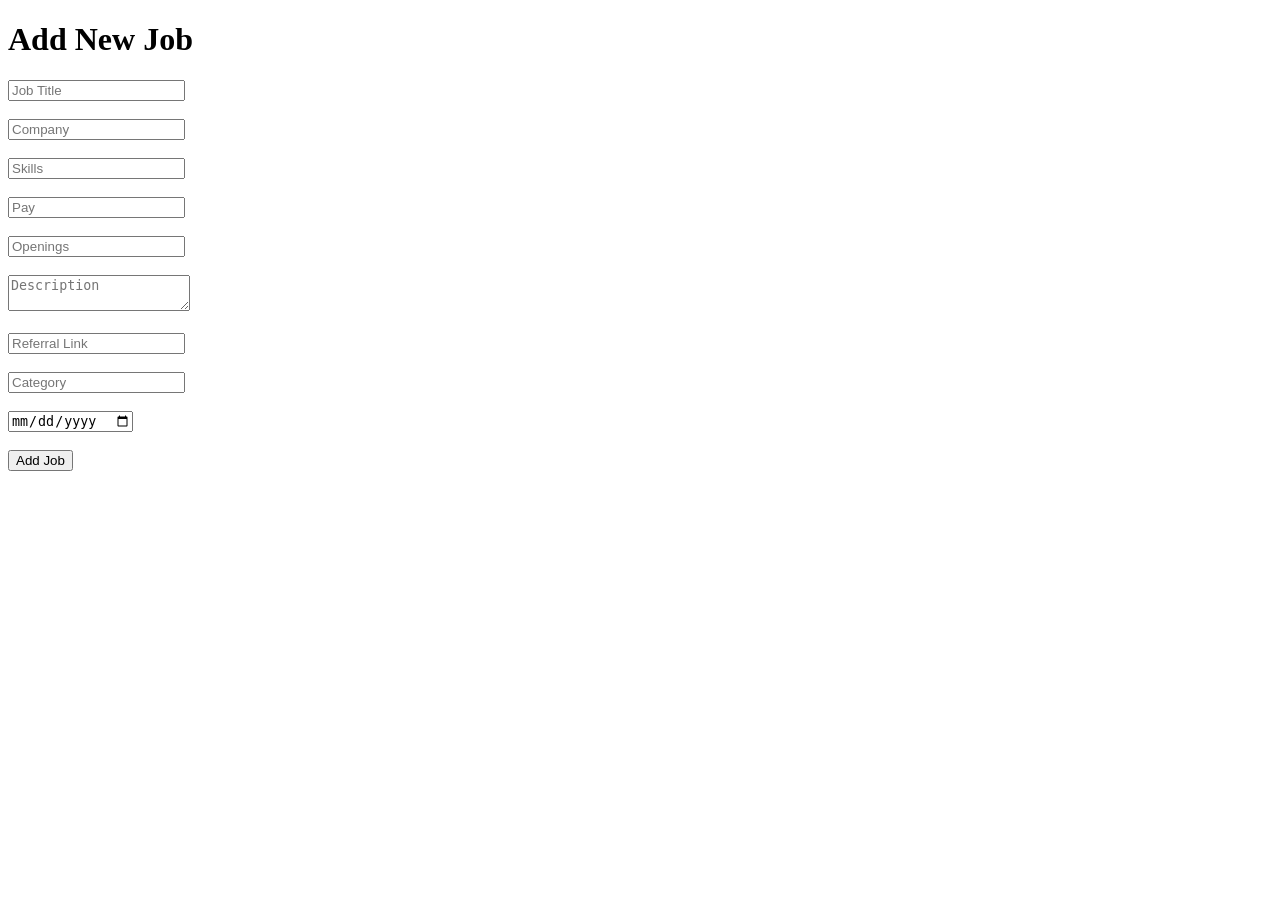
<file: templates/add_job.html>
<!DOCTYPE html>
<html>

<head>
    <title>Add Job</title>
</head>

<body>

<h1>Add New Job</h1>

<form method="POST">

<input name="title" placeholder="Job Title" required><br><br>

<input name="company" placeholder="Company" required><br><br>

<input name="skills" placeholder="Skills" required><br><br>

<input name="pay" placeholder="Pay" required><br><br>

<input name="openings" type="number" placeholder="Openings" required><br><br>

<textarea name="description" placeholder="Description"></textarea><br><br>

<input name="referral_link" placeholder="Referral Link" required><br><br>

<input name="category" placeholder="Category" required><br><br>

<input name="posted_date" type="date" required><br><br>


<button type="submit">
Add Job
</button>

</form>

</body>

</html>
</file>
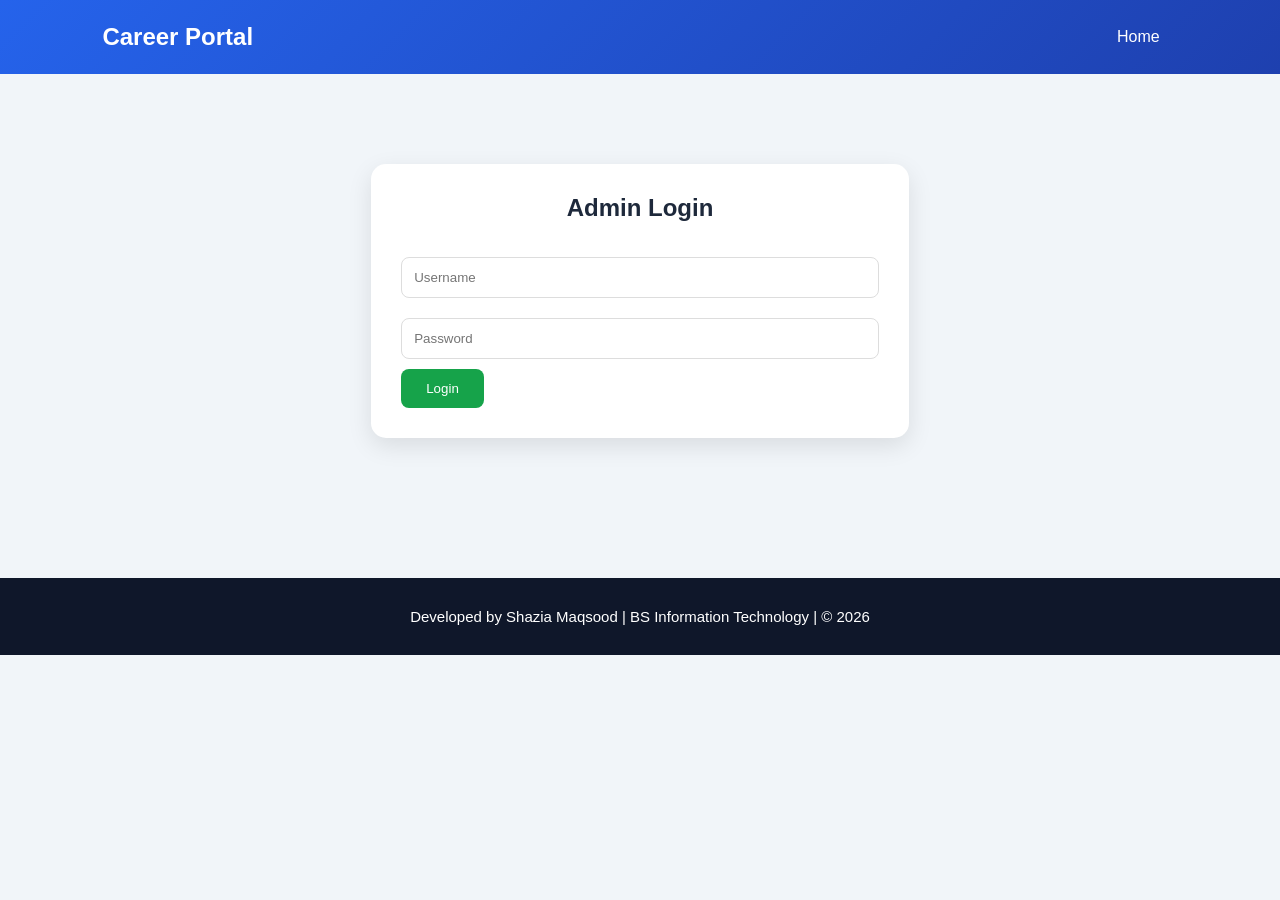
<file: templates/admin_login.html>
<!DOCTYPE html>
<html lang="en">

<head>

    <meta charset="UTF-8">

    <meta name="viewport" content="width=device-width, initial-scale=1.0">

    <title>Admin Login</title>

    <link rel="stylesheet" href="/static/css/style.css">

</head>


<body>


<header class="navbar">

    <div class="logo">
        Career Portal
    </div>


    <a href="/" class="nav-btn">
        Home
    </a>

</header>



<section class="job-details">


    <form method="POST">


        <h2 style="text-align:center; margin-bottom:25px;">
            Admin Login
        </h2>


        <input 
        type="text" 
        name="username" 
        placeholder="Username"
        required>


        <input 
        type="password" 
        name="password" 
        placeholder="Password"
        required>



        <button type="submit">
            Login
        </button>


    </form>


</section>



<footer>

    Developed by Shazia Maqsood | BS Information Technology | © 2026

</footer>


</body>

</html>
</file>
<file: static/css/style.css>
* {
    margin: 0;
    padding: 0;
    box-sizing: border-box;
}


body {
    font-family: 'Segoe UI', Arial, sans-serif;
    background: #f1f5f9;
    color: #1e293b;
}


/* Navbar */

.navbar {
    background: linear-gradient(135deg,#2563eb,#1e40af);
    padding: 18px 8%;
    display: flex;
    justify-content: space-between;
    align-items: center;
}


.logo {
    color: white;
    font-size: 24px;
    font-weight: bold;
}


.nav-btn {
    color: white;
    text-decoration: none;
    margin-left: 15px;
    padding: 10px 18px;
    border-radius: 8px;
    transition: 0.3s;
}


.nav-btn:hover {
    background: rgba(255,255,255,0.2);
}


.admin-btn {
    background: #16a34a;
}


/* Hero */

.hero {
    text-align: center;
    padding: 80px 20px;
    background: linear-gradient(135deg,#2563eb,#1e40af);
    color:white;
}


.hero h1 {
    font-size:45px;
    margin-bottom:20px;
}


.hero p {
    font-size:20px;
    margin-bottom:30px;
}


/* Explore Jobs Button */

.hero-btn {

    display:inline-block;

    background:white;

    color:#2563eb;

    padding:15px 35px;

    border-radius:30px;

    text-decoration:none;

    font-weight:bold;

    font-size:17px;

    transition:0.3s;

    box-shadow:0 5px 15px rgba(0,0,0,0.15);

}


.hero-btn:hover {

    background:#e0f2fe;

    transform:translateY(-3px);

}


/* Job List */

.latest {
    padding:40px 8%;
}


.latest h2 {
    text-align:center;
    margin-bottom:35px;
    font-size:32px;
}


.job-grid {

    display:grid;

    grid-template-columns:repeat(auto-fit,minmax(280px,1fr));

    gap:25px;

}


.job-card {

    background:white;

    padding:25px;

    border-radius:18px;

    box-shadow:0 8px 25px rgba(0,0,0,0.08);

    position:relative;

    transition:0.3s;

}


.job-card:hover {

    transform:translateY(-8px);

    box-shadow:0 12px 30px rgba(0,0,0,0.15);

}


.job-card h3 {

    margin:20px 0;

    color:#1e3a8a;

}


.job-card p {

    margin:12px 0;

}


.badge {

    position:absolute;

    top:15px;

    right:15px;

    background:#22c55e;

    color:white;

    padding:5px 12px;

    border-radius:20px;

    font-size:13px;

}


/* Buttons */

.details-btn,
.apply-btn {

    display:inline-block;

    margin-top:15px;

    background:#2563eb;

    color:white;

    padding:10px 18px;

    border-radius:8px;

    text-decoration:none;

    font-weight:bold;

}


.details-btn:hover {

    background:#1d4ed8;

}


.apply-btn {

    background:#16a34a;

    padding:15px 35px;

    border-radius:30px;

}


.apply-btn:hover {

    background:#15803d;

}


/* Job Details Page */

.job-details {

    padding:50px 8%;

}


.details-card {

    background:white;

    max-width:800px;

    margin:auto;

    padding:40px;

    border-radius:20px;

    box-shadow:0 10px 30px rgba(0,0,0,0.1);

}


.details-card h1 {

    color:#1e3a8a;

    margin:25px 0;

}


.details-card p {

    margin:15px 0;

    line-height:1.6;

}


.description {

    background:#f8fafc;

    padding:20px;

    border-radius:10px;

}


/* Forms */

form {

    background:white;

    width:50%;

    margin:40px auto;

    padding:30px;

    border-radius:15px;

    box-shadow:0 8px 25px rgba(0,0,0,0.1);

}


input,
textarea {

    width:100%;

    padding:12px;

    margin:10px 0;

    border:1px solid #ddd;

    border-radius:8px;

}


button {

    background:#16a34a;

    color:white;

    border:none;

    padding:12px 25px;

    border-radius:8px;

    cursor:pointer;

}


/* Footer */

footer {

    text-align:center;

    padding:30px;

    background:#0f172a;

    color:white;

    margin-top:50px;

    font-size:15px;

}


footer a {

    color:#60a5fa;

    text-decoration:none;

}


footer a:hover {

    text-decoration:underline;

}


/* Mobile */

@media(max-width:768px){

    .navbar {

        flex-direction:column;

        gap:15px;

    }


    .hero h1 {

        font-size:32px;

    }


    form {

        width:90%;

    }

}
</file>
